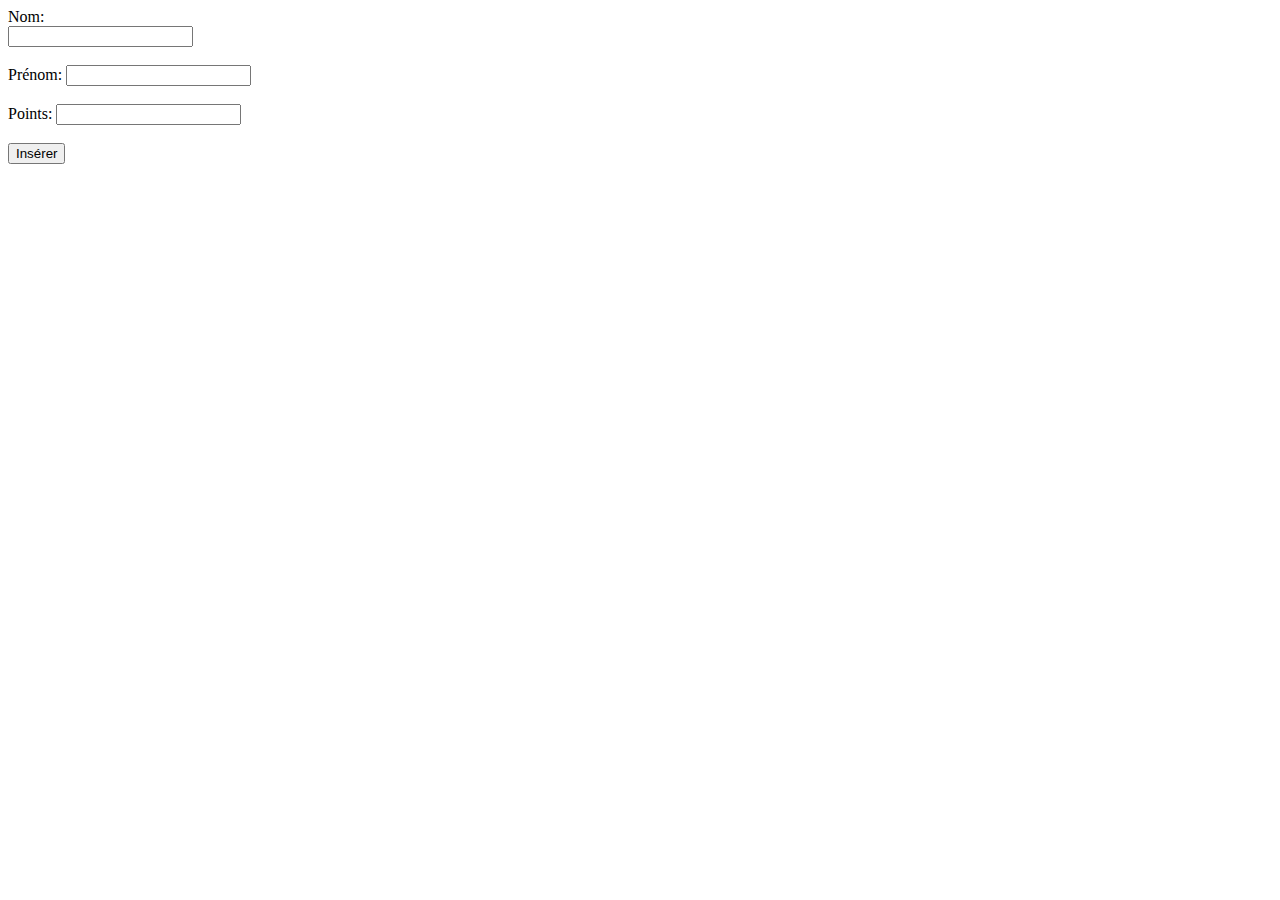
<file: exo12.html>
<!DOCTYPE html>
<html>
    <head>
         <meta charset="UTF-8">
         <meta http-equiv="X-UA-Compatible" content="IE=edge">
         <meta name="viewport" content="width=
         , initial-scale=1.0">
         <title>EXO 12</title>
    </head>
    <body>
        <form action="/addPerson" method="POST">
             <label for="first_name">Nom:</label><br/>
             <input type="text" id="form_nom" name="valNom"/><br/><br/>
             <label for="last_name">Prénom:</label>
             <input type="text" id="form_prenom" name="valPrenom"/><br/><br/>
             <label for="points">Points:</label>
             <input type="text" id="form_points" name="valPoints"/><br/><br/>
             <input type="submit" value="Insérer">
        </form>
    </body>
</file>
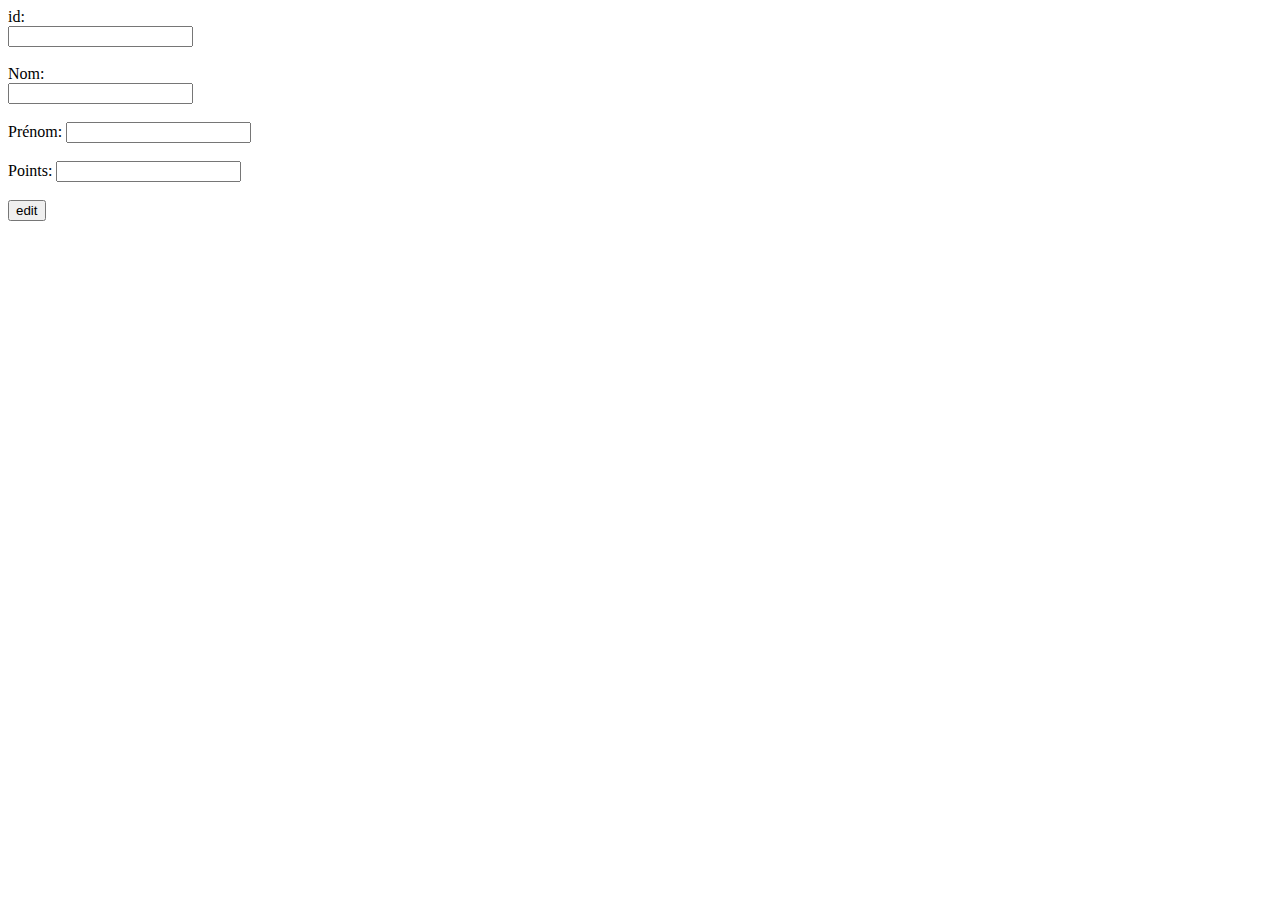
<file: exo13.html>
<!DOCTYPE html>
<html lang="en">
<head>
    <meta charset="UTF-8">
    <meta name="viewport" content="width=device-width, initial-scale=1.0">
    <title>Document</title>
</head>
<body>
    <form action="/updateperson" method="POST">
        <label for="id">id:</label><br/>
        <input type="text" id="form_id" name="valid"/><br/><br/>
        <label for="first_name">Nom:</label><br/>
        <input type="text" id="form_nom" name="valNom"/><br/><br/>
        <label for="last_name">Prénom:</label>
        <input type="text" id="form_prenom" name="valPrenom"/><br/><br/>
        <label for="points">Points:</label>
        <input type="text" id="form_points" name="valPoints"/><br/><br/>
        <input type="submit" value="edit">
   </form>
</body>
</html>
</file>
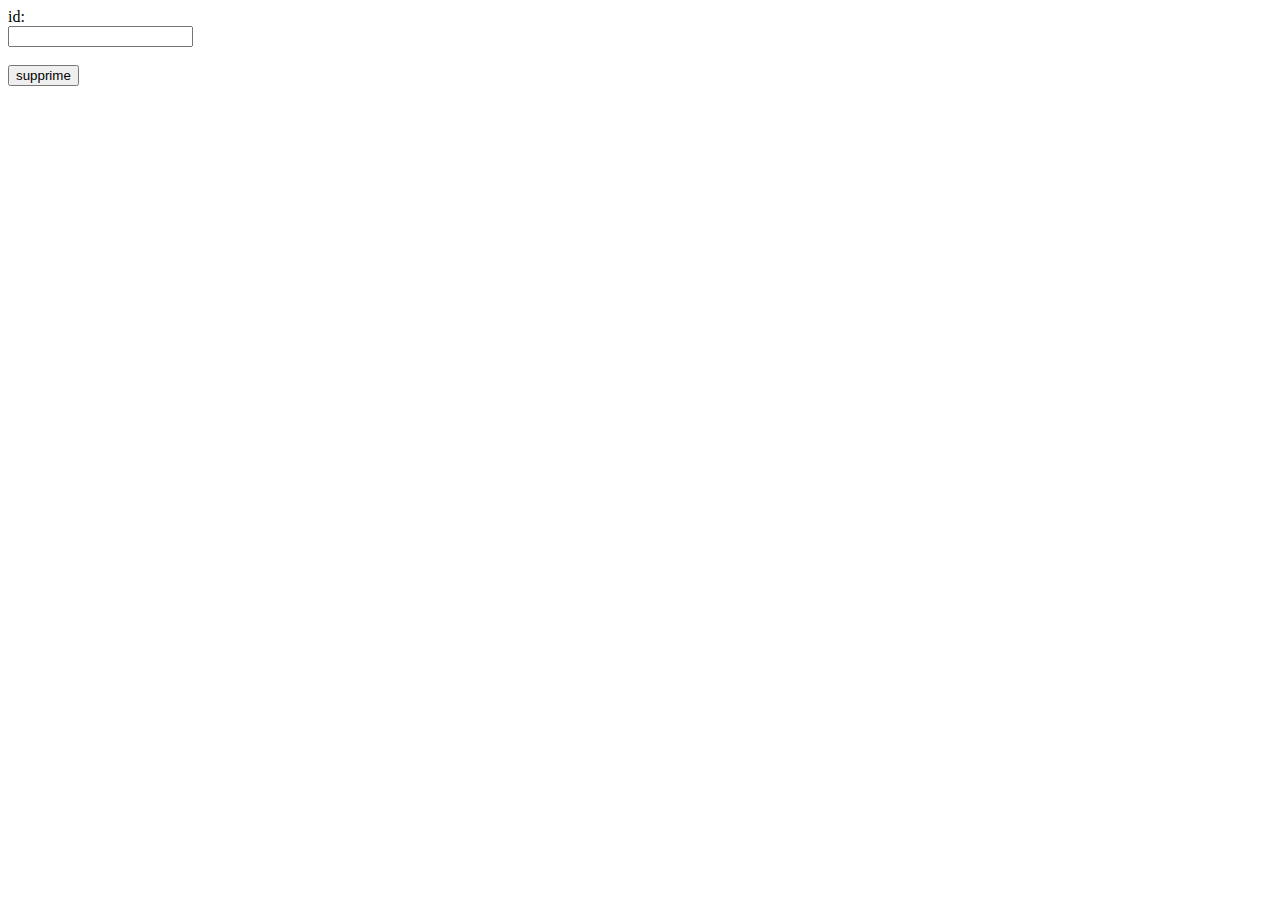
<file: exo14.html>
<!DOCTYPE html>
<html lang="en">
<head>
    <meta charset="UTF-8">
    <meta name="viewport" content="width=device-width, initial-scale=1.0">
    <title>Document</title>
</head>
<body>
    <form action="/deleteperson" method="POST">
        <label for="id">id:</label><br/>
        <input type="text" id="form_id" name="valid"/><br/><br/>
        <input type="submit" value="supprime">
   </form>
</body>
</html>
</file>
